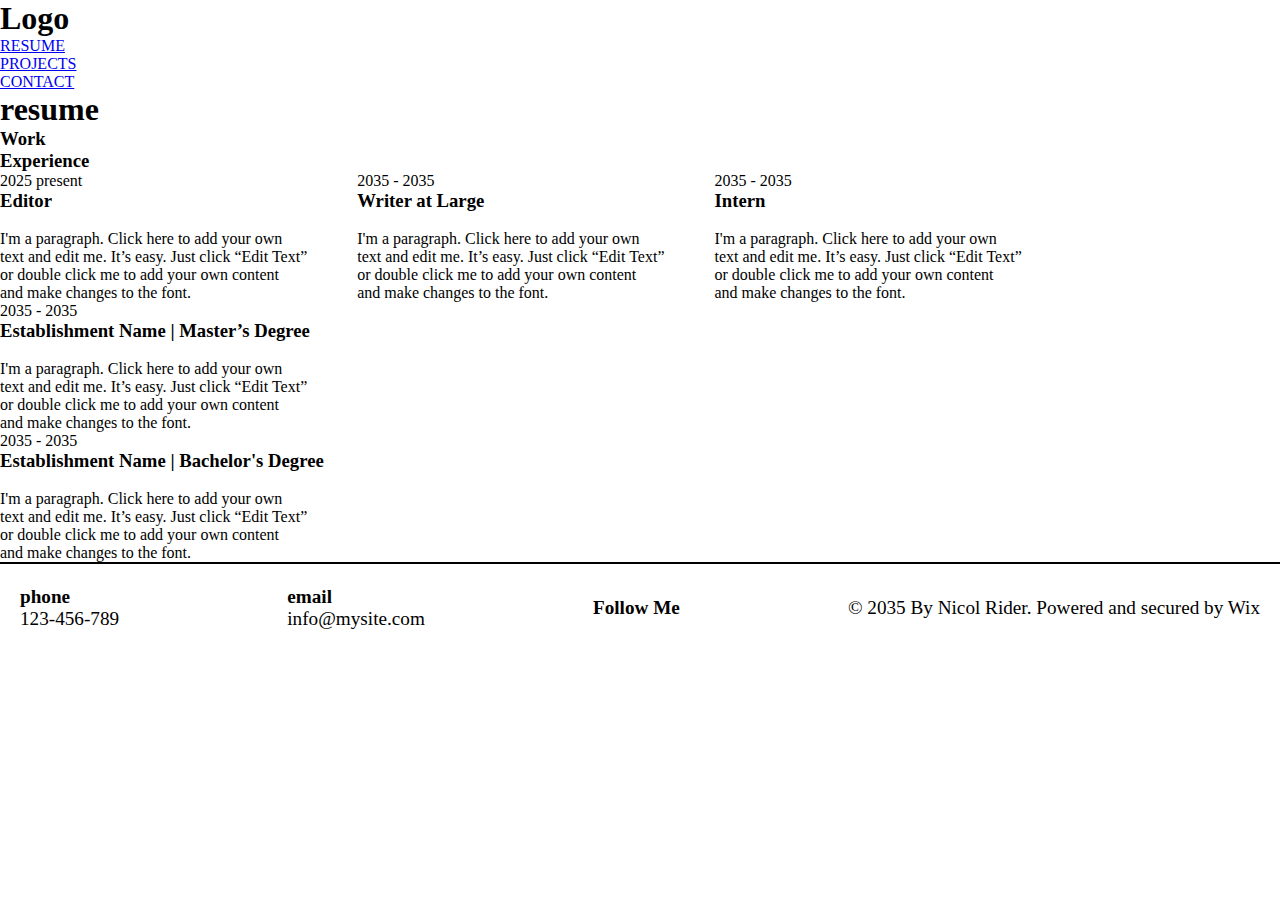
<file: resum.html>
<!DOCTYPE html>
<html lang="en">

<head>
    <meta charset="UTF-8">
    <meta name="viewport" content="width=device-width, initial-scale=1.0">
    <title>resume</title>
    <link rel="stylesheet" href="style.css">
</head>

<body>
    <nav>
        <div class="logo">
            <h1>Logo</h1>
        </div>
        <ul class="nav-links">
            <li><a href="#">RESUME</a></li>
            <li><a href="#">PROJECTS</a></li>
            <li><a href="#">CONTACT</a></li>
    </nav>
    <div class="class-h">
        <div class="heading">
            <h1>resume </h1>
        </div>
        <div class="blank"></div>
    </div>
    <div class="main-heading">
        <div class="resum-pg-1-content">
            <div class="right">
                <h3>Work<br>
                    Experience</h3>
            </div>
            <div class="left">
                <div class="step">
                    <span>2025 present</span>
                    <h3>Editor</h3><br>
                    <p>I'm a paragraph. Click here to add your own<br> text and edit me. It’s easy. Just click “Edit
                        Text”<br>
                        or double click me to add your own content<br> and make changes to the font.</p>
                </div>
                <div class="step">
                    <span>2035 - 2035</span><br>
                    <h3>Writer at Large</h3><br>
                    <p>I'm a paragraph. Click here to add your own<br> text and edit me. It’s easy. Just click “Edit
                        Text”<br>
                        or double click me to add your own content<br> and make changes to the font.</p>
                </div>
                <div class="step">
                    <span>2035 - 2035</span>
                    <h3>Intern</h3><br>
                    <p>I'm a paragraph. Click here to add your own<br> text and edit me. It’s easy. Just click “Edit
                        Text”<br>
                        or double click me to add your own content<br> and make changes to the font.</p>

                </div>
            </div>
        </div>
        <div class="resume-pg-2">
            <div class="right-side">
                <h1>Education</h1>
            </div>
            <div class="left-side">
                <div class="step">
                    <span>2035 - 2035</span>
                    <h3>Establishment Name | Master’s Degree</h3><br>
                    <p>I'm a paragraph. Click here to add your own<br> text and edit me. It’s easy. Just click “Edit
                        Text”<br>
                        or double click me to add your own content<br> and make changes to the font.</p>

                </div>
                <div class="step">
                    <span>2035 - 2035</span>
                    <h3>Establishment Name | Bachelor's Degree</h3><br>
                    <p>I'm a paragraph. Click here to add your own<br> text and edit me. It’s easy. Just click “Edit
                        Text”<br>
                        or double click me to add your own content<br> and make changes to the font.</p>

                </div>
                    
                </div>
            </div>
        </div>
    </div>
    </div>
    <footer>
        <div class="div">
            <h4>phone</h4>
            <p>123-456-789</p>
        </div>
        <div class="div">
            <h4>email</h4>
            <p>info@mysite.com</p>

        </div>
        <div class="div">
            <h4>Follow Me</h4>
            <i class="fa-brands fa-linkedin"></i>
            <i class="fa-brands fa-square-instagram"></i>
            <i class="fa-brands fa-square-facebook"></i>
        </div>
        <div class="div">
            <p>© 2035 By Nicol Rider.
                Powered and secured by Wix</p>
        </div>
    </footer>
</body>

</html>
</file>
<file: style.css>
* {
    padding: 0px;
    margin: 0px;
    box-sizing: border-box;
}

html,
body {
    height: 100%;
    width: 100%;
}

.page1 {
    min-height: 100vh;
    width: 100%;
    position: relative;
    /* background-color: aqua; */
    overflow-x: hidden;
}

.nav {
    min-height: 100px;
    width: 100%;
    /* background-color: red; */
    display: flex;
    align-items: center;
    justify-content: space-between;
    /* padding: 0px 50px; */
    padding-right: 10px;
    border-bottom: 2px solid black;
    box-shadow: 0px 1px 10px black;

}
.nav i{
    font-size: 30px;
    display:none;
    cursor: pointer;
}

.nav img {
    height: 80px;
}

.left {
    display: flex;
    gap: 50px;
}

.left h4 {
    color: #000;
    font-size: 20px;
    padding: 10px 40px;
    background-color: transparent;
    text-transform: uppercase;
    border: 2px solid black;
    border-radius: 9px;
}

.content {
    min-height: calc(100vh - 190px);
    width: 100%;
    /* background-color: yellow; */
    display: flex;
}

.part1 {
    max-height: 80vh;
    min-width: 40%;
    display: flex;
    justify-content: center;
    align-items: center;
}

.part1 img {
    height: 400px;
    width: 400px;
    border-radius: 50%;
    border: 4px solid black;
    box-shadow: 0px 15px 50px black;
}

.part2 {
    max-height: 100vh;
    min-width: 60%;
    display: flex;
    flex-direction: column;
    align-items: start;
    justify-content: center;
    padding: 0px 50px;
    /* background-color: violet; */
}

.part2 h1 {
    font-size: 40px;
    margin: 20px 0px;
}

.part2 p {
    font-size: 3vw;
    margin: 20px 0px;
}

.part2>button {
    padding: 10px 20px;
    background-color: transparent;
    color: black;
    font-size: 20px;
    border: 2px solid black;
    border-radius: 9px;
    cursor: pointer;
}

footer {
    height: 10vh;
    width: 100%;
    /* background-color: red; */
    display: flex;
    font-size: 1.5vw;
    padding: 10px 20px;
    align-items: center;
    justify-content: space-between;
    border-top: 2px solid black;
    /* display: none; */
}
.right-side{

    display: flex;
    /* flex-direction: column; */
    height: 100vh;
    width: 60vw;
    top: 0%;
    bottom: 0%;
    right: -60%;
    position: fixed;
    background-color: rgba(0, 0, 0, 0.937);
    position: absolute;
    z-index: 999;
    color: white;
    padding: 100px 20px;
}
.ins{
    font-size: 40px;
    position: absolute;
    top: 50px;
    right: 10px;
}


@media(max-width: 1000px) {
    .nav .left h4 {
        display: none;
    }
    .left i{
        display: inline;
        color: red;
        /* background-color: red; */
    }
    .nav img {
        height: 60px;
        padding: 0px;
    }

    .content {
        
        flex-direction: column;
        align-items: center;
        justify-content: center;
        /* background-color: red; */
        position: relative;
        
    }
    .content .part1{
       /* background-color: yellow; */
       top: 100px;
       height: 200px;
       display: flex;
       align-items: center;
       justify-content: center;
       position: relative;
       height: fit-content;
       width: auto;

    }
    .part1 img {
        /* top: 0px ; */
        height: 200px;
        width: 200px;
        position: absolute;
    }
}
@media (max-width: 500px) {
    .content{
        flex-direction: column;
        align-items: center;
        justify-content: center;
        /* background-color: red; */
        
    .part1 {
        height: 200px;
        width: 200px;
        /* background-color: turquoise; */
        top: 0%;
        
    }
    
    .part2{
        top: 50%;
        margin: 50px 0px;
        padding: 0px 30px;
    }
}
}
</file>
